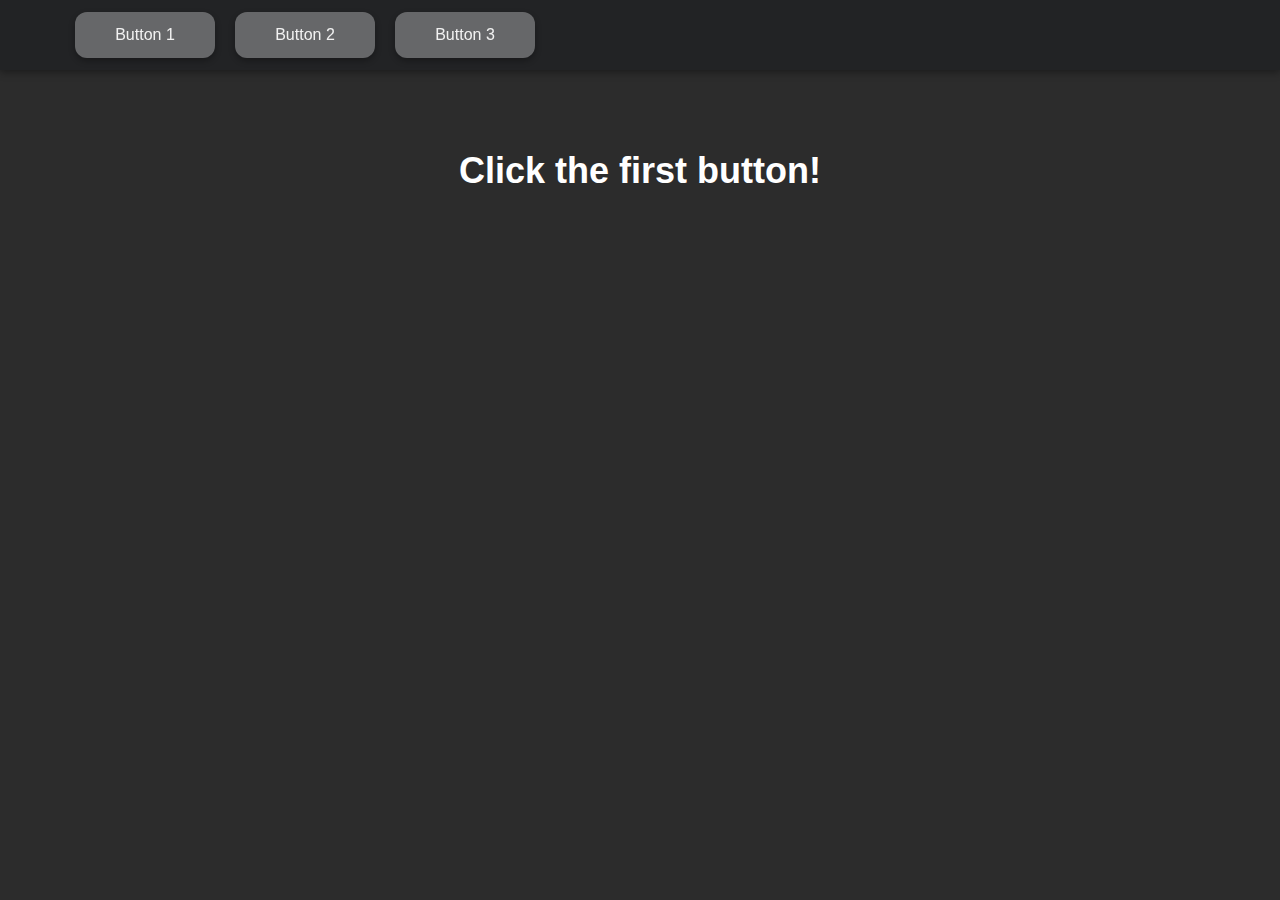
<file: index.html>
<!DOCTYPE html>
<html lang="en">
  <head>
    <meta charset="utf-8" />
    <meta name="viewport" content="width=device-width, initial-scale=1" />
    <title>Page 1 - Interactive Menu</title>
    <link rel="stylesheet" href="style.css" />
  </head>
  <body>
    <div class="top-bar">
      <div class="nav-container">
        <button class="nav-btn" onclick="location.href='page2.html'">Button 1</button>
        <button class="nav-btn">Button 2</button>
        <button class="nav-btn">Button 3</button>
      </div>
    </div>
    <div class="content">
      <h2>Click the first button!</h2>
    </div>
  </body>
</html>
</file>
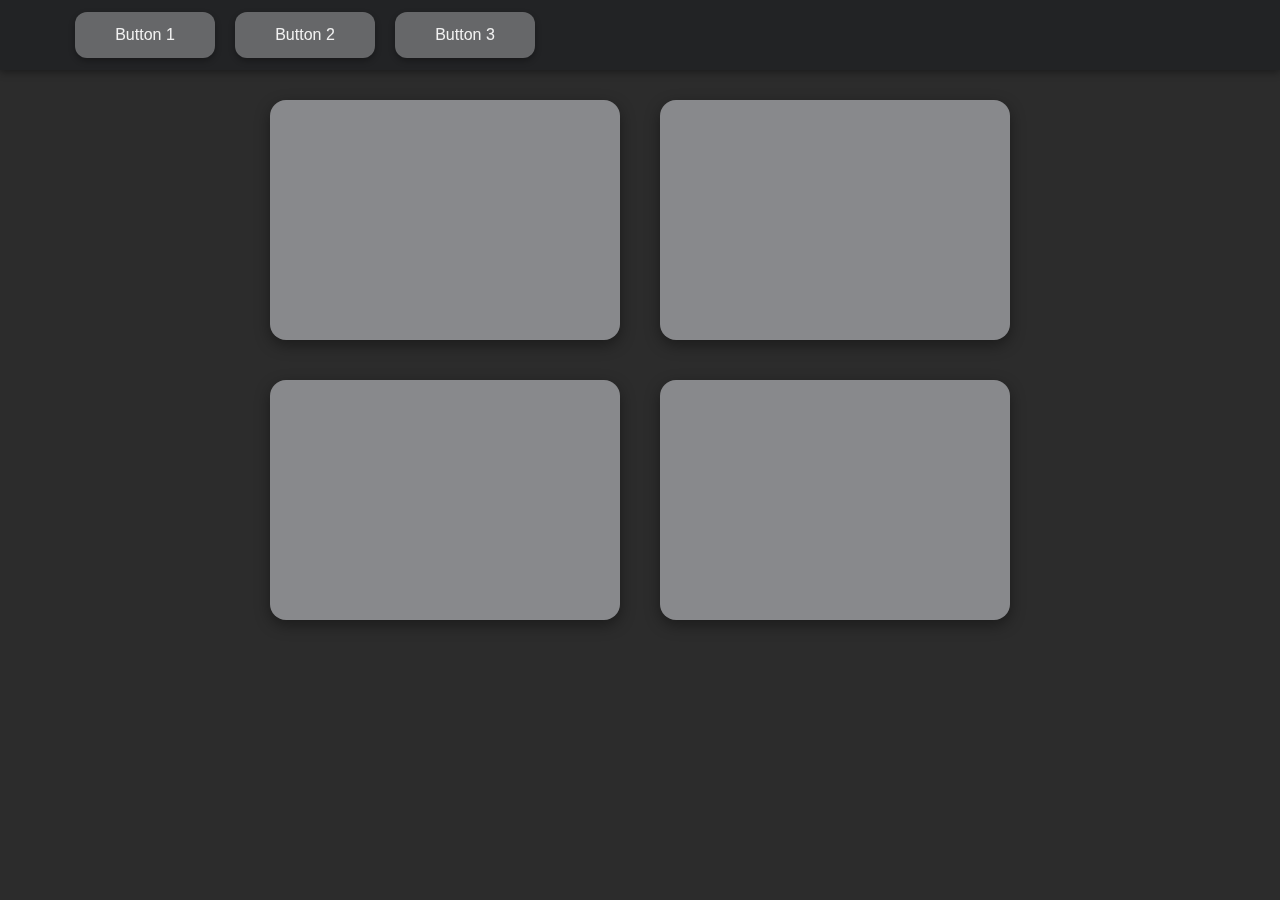
<file: index2.html>
<!DOCTYPE html>
<html lang="en">
  <head>
    <meta charset="utf-8" />
    <meta name="viewport" content="width=device-width, initial-scale=1" />
    <title>Page 2 - 2x2 Grid</title>
    <link rel="stylesheet" href="style.css" />
  </head>
  <body>
    <div class="top-bar">
      <div class="nav-container">
        <button class="nav-btn" onclick="location.href='index.html'">Button 1</button>
        <button class="nav-btn">Button 2</button>
        <button class="nav-btn">Button 3</button>
      </div>
    </div>
    <div class="grid-content">
      <div class="grid-row">
        <div class="grid-box"></div>
        <div class="grid-box"></div>
      </div>
      <div class="grid-row">
        <div class="grid-box"></div>
        <div class="grid-box"></div>
      </div>
    </div>
  </body>
</html>
</file>
<file: style.css>
body {
  margin: 0;
  background: #2c2c2c;
  font-family: Arial, sans-serif;
  color: #f1f1f1;
}

/* Top navigation bar */
.top-bar {
  width: 100vw;
  height: 70px;
  background: #222325;
  display: flex;
  align-items: center;
  position: fixed;
  top: 0;
  left: 0;
  z-index: 1000;
  box-shadow: 0 2px 8px rgba(0,0,0,0.4);
}

.nav-container {
  display: flex;
  justify-content: flex-start;
  gap: 20px;
  padding-left: 75px;
  width: 100%;
  box-sizing: border-box;
}

/* Buttons */
.nav-btn {
  min-width: 140px;
  padding: 14px 24px;
  background: #666769;
  border: none;
  border-radius: 12px;
  color: #f1f1f1;
  font-size: 16px;
  cursor: pointer;
  transition: background 0.3s ease, box-shadow 0.3s ease;
  box-shadow: 0 3px 6px rgba(0,0,0,0.3);
  user-select: none;
  text-align: center;
  white-space: nowrap;
}

.nav-btn:hover {
  background: #88898c;
  box-shadow: 0 6px 12px rgba(0,0,0,0.5);
}

/* Content styling */
.content {
  margin-top: 100px;
  padding: 20px;
  color: white;
  font-weight: 600;
  font-size: 24px;
  text-align: center;
}

/* Grid container */
.grid-content {
  margin-top: 100px;
  display: flex;
  flex-direction: column;
  align-items: center;
  gap: 40px;
  padding: 0 20px;
}

.grid-row {
  display: flex;
  gap: 40px;
  justify-content: center;
}

/* Grid boxes */
.grid-box {
  width: 350px;
  height: 240px;
  background: #88898c;
  border-radius: 16px;
  box-shadow: 0 5px 15px rgba(0,0,0,0.4);
  transition: box-shadow 0.3s ease, transform 0.3s ease;
  cursor: pointer;
  overflow: hidden;
  text-decoration: none;
  display: block;
  position: relative;
}

.grid-box:hover {
  box-shadow: 0 10px 30px rgba(0,0,0,0.7);
  transform: translateY(-6px);
}

/* Background image box */
.grid-box-img-zbook {
  background-image: url('img/51iMlLbzoCL.jpg');
  background-size: cover;
  background-position: center;
  background-repeat: no-repeat;
}
/* HP ProBook */
.grid-box-img-probook {
  background-image: url('img/430G7CORE.jpg');
  background-size: cover;
  background-position: center;
  background-repeat: no-repeat;
}

/* Laptop model name overlay */
.model-name {
  position: absolute;
  bottom: 0;
  left: 0;
  right: 0;
  background: rgba(0, 0, 0, 0.6);
  color: #fff;
  font-weight: 700;
  font-size: 18px;
  padding: 10px 15px;
  border-bottom-left-radius: 16px;
  border-bottom-right-radius: 16px;
  text-align: center;
  user-select: none;
}
</file>
